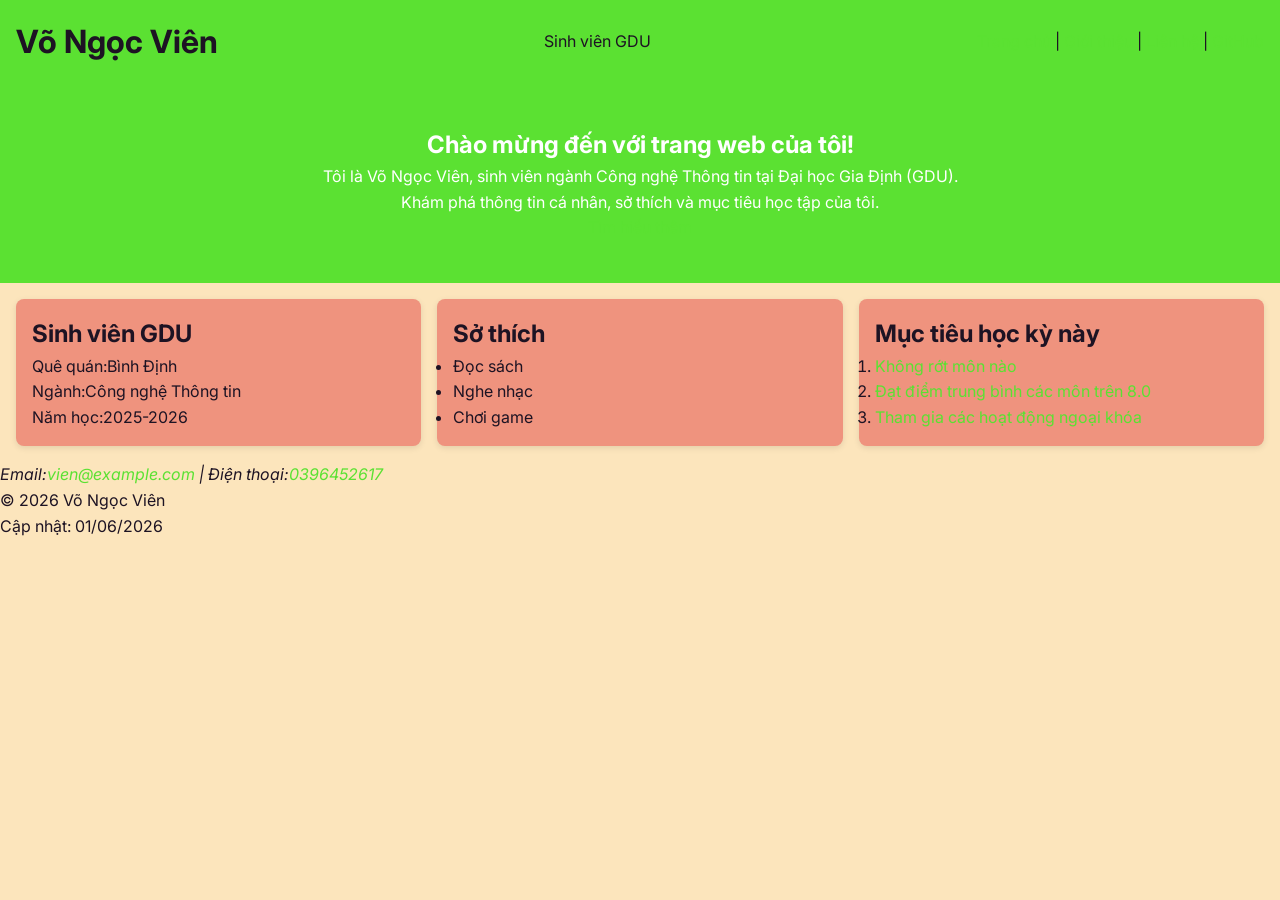
<file: index.html>
<!DOCTYPE html> <!-- Khai báo đây là HTML5 -->
<html lang="vi"> <!-- Thẻ gốc, chứa toàn bộ trang -->
    <head> <!-- Phần đầu: thông tin về trang -->
        <meta charset="UTF-8"> <!-- Cho phép hiển thị tiếng
Việt -->
        <meta name="description"
            content="Khám phá thông tin cá nhân, sở thích, mục tiêu học tập và hành trình phát triển của sinh viên Võ Ngọc Viên tại GDU.">
        <meta name="viewport" content="width=device-width, initial-scale=1.0">
        <meta property="og:title" content="Võ Ngọc Viên - Trang chủ sơ lược bản thân">
        <meta property="og:description"
            content="Website giới thiệu thông tin cá nhân, sở thích và mục tiêu học tập của sinh viên Võ Ngọc Viên tại GDU.">
        <meta property="og:type" content="website">
        <meta property="og:url" content="https://github.com/Levpipo/my-website">
        <meta property="og:image" content="https://avatars.githubusercontent.com/u/242989134?s=96&v=4">
        <title>Võ Ngọc Viên - Trang chủ sơ lược bản thân</title> <!-- Tiêu đề trên tab trình
duyệt -->

        <link href="https://fonts.googleapis.com/css2?family=Inter:wght@400;600&display=swap" rel="stylesheet">

        <link rel="stylesheet"href="css/style.css">
    </head>
    <body> <!-- Phần thân: nội dung hiển thị -->
       <header>
        <div class="navbar">
        <h1>Võ Ngọc Viên</h1>
        <div class="logo">
            <p>Sinh viên GDU</p>
        </div>

        <nav class="nav-links">
            <a href="index.html">Trang chủ</a> |
            <a href="about.html">Giới thiệu</a> |
            <a href="contact.html">Liên hệ</a> |
            <a href="https://github.com/Levpipo/my-website" target="_blank" rel="noopener">GitHub</a>
        </nav>
        </div>
    </header>
    <section class="hero">
        <h2>Chào mừng đến với trang web của tôi!</h2>
        <p>Tôi là Võ Ngọc Viên, sinh viên ngành Công nghệ Thông tin tại Đại học Gia Định (GDU).</p>
        <p>Khám phá thông tin cá nhân, sở thích và mục tiêu học tập của tôi.</p>
        <a href="about.html" class="btn-primary">Tìm hiểu thêm</a>
    </section>
    <main>
        <div class="cards-grid">
            <div class="card">
                <section>
                    <h2>Sinh viên GDU</h2>
                    <p>Quê quán:Bình Định</p>
                    <p>Ngành:Công nghệ Thông tin</p>
                    <p>Năm học:2025-2026</p>
                </section>
            </div>
            <div class="card">
                <section>
                    <h2>Sở thích</h2>
                    <ul>
                        <li>Đọc sách</li>
                        <li>Nghe nhạc</li>
                        <li>Chơi game</li>
                    </ul>
                </section>
            </div>
            <div class="card">
                <section>
                    <h2>Mục tiêu học kỳ này</h2>
                    <ol>
                        <li><a href="http://127.0.0.1:5500/index.html">Không rớt môn nào</a></li>
                        <li><a href="http://127.0.0.1:5500/index.html">Đạt điểm trung bình các môn trên 8.0</a></li>
                        <li><a href="http://127.0.0.1:5500/index.html">Tham gia các hoạt động ngoại khóa</a></li>
                    </ol>
                </section>
            </div>
        </div>
    </main>
    <footer>
        <div class="footer-container">
            <div class="footer-right">
            <address>
                Email:<a href="mailto:vien@example.com">vien@example.com</a> |
                Điện thoại:<a href="tel:0396452617">0396452617</a>
            </address>
            </div>

            <div class="footer-left">
            <p>&copy; 2026 Võ Ngọc Viên</p>
            <p>
                Cập nhật:
                <time datetime="2026-06-01">01/06/2026</time>
            </p>
            </div>
        </div>
    </footer>
    </body>
</html>
</file>
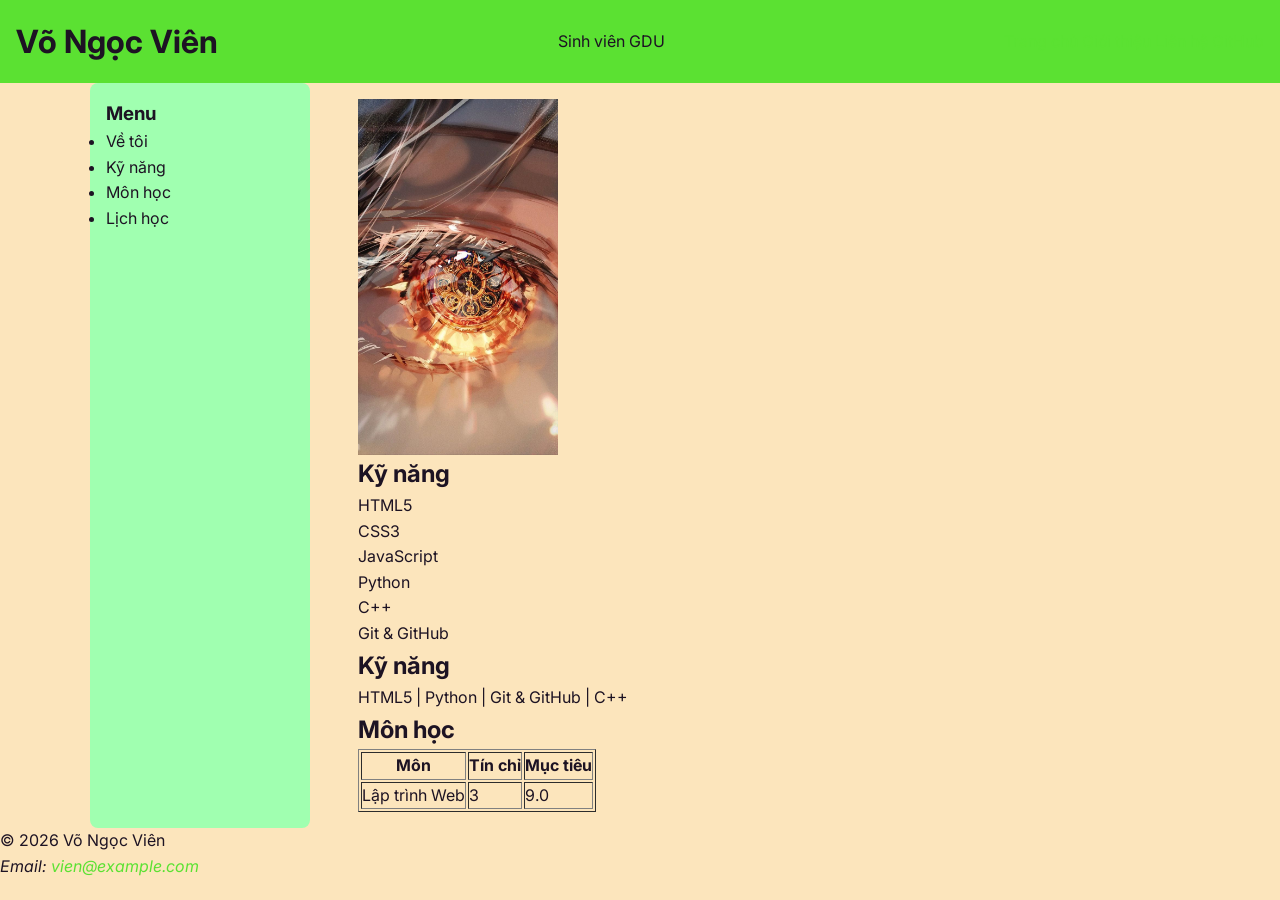
<file: about.html>
<!DOCTYPE html>
<html lang="vi">

<head>
    <meta charset="UTF-8">
    <meta name="description"
        content="Khám phá thông tin cá nhân, sở thích và hành trình phát triển của Võ Ngọc Viên.">
    <meta name="viewport" content="width=device-width, initial-scale=1.0">
    <title>Võ Ngọc Viên - Giới thiệu</title>

    <link href="https://fonts.googleapis.com/css2?family=Inter:wght@400;600&display=swap" rel="stylesheet">
    <link rel="stylesheet" href="css/style.css">
</head>

<body>

    <header>
        <div class="navbar">
            <h1>Võ Ngọc Viên</h1>
            <div class="logo">
                <p>Sinh viên GDU</p>
            </div>

            <nav class="nav-links">
                <a href="index.html">Trang chủ</a>
                <a href="about.html">Giới thiệu</a>
                <a href="contact.html">Liên hệ</a>
                <a href="https://github.com/Levpipo/my-website" target="_blank">GitHub</a>
            </nav>
        </div>
    </header>

    <div class="page-layout">

        <aside class="sidebar">
            <h3>Menu</h3>
            <ul>
                <li>Về tôi</li>
                <li>Kỹ năng</li>
                <li>Môn học</li>
                <li>Lịch học</li>
            </ul>
        </aside>

        <main>
            <figure>
                <img src="images/1.jpg"
                    alt="Ảnh đại diện của Võ Ngọc Viên"
                    width="200" height="200">
            </figure>

            <div class="highlight">

                <section>
                    <h2>Kỹ năng</h2>

                    <div class="skills-grid">
                        <div class="skill-card">HTML5</div>
                        <div class="skill-card">CSS3</div>
                        <div class="skill-card">JavaScript</div>
                        <div class="skill-card">Python</div>
                        <div class="skill-card">C++</div>
                        <div class="skill-card">Git & GitHub</div>
                    </div>
                </section>

                <section>
                    <h2>Kỹ năng</h2>
                    HTML5 | Python | Git & GitHub | C++
                </section>

                <section>
                    <h2>Môn học</h2>
                    <table border="1">
                        <tr>
                            <th>Môn</th>
                            <th>Tín chỉ</th>
                            <th>Mục tiêu</th>
                        </tr>
                        <tr>
                            <td>Lập trình Web</td>
                            <td>3</td>
                            <td>9.0</td>
                        </tr>
                    </table>
                </section>

            </div>
        </main>

    </div>

    <footer>
        <div class="footer-container">

            <div class="footer-left">
                <p>&copy; 2026 Võ Ngọc Viên</p>
            </div>

            <div class="footer-right">
                <address>
                    Email: <a href="mailto:vien@example.com">vien@example.com</a>
                </address>
            </div>

        </div>
    </footer>

</body>
</html>
</file>
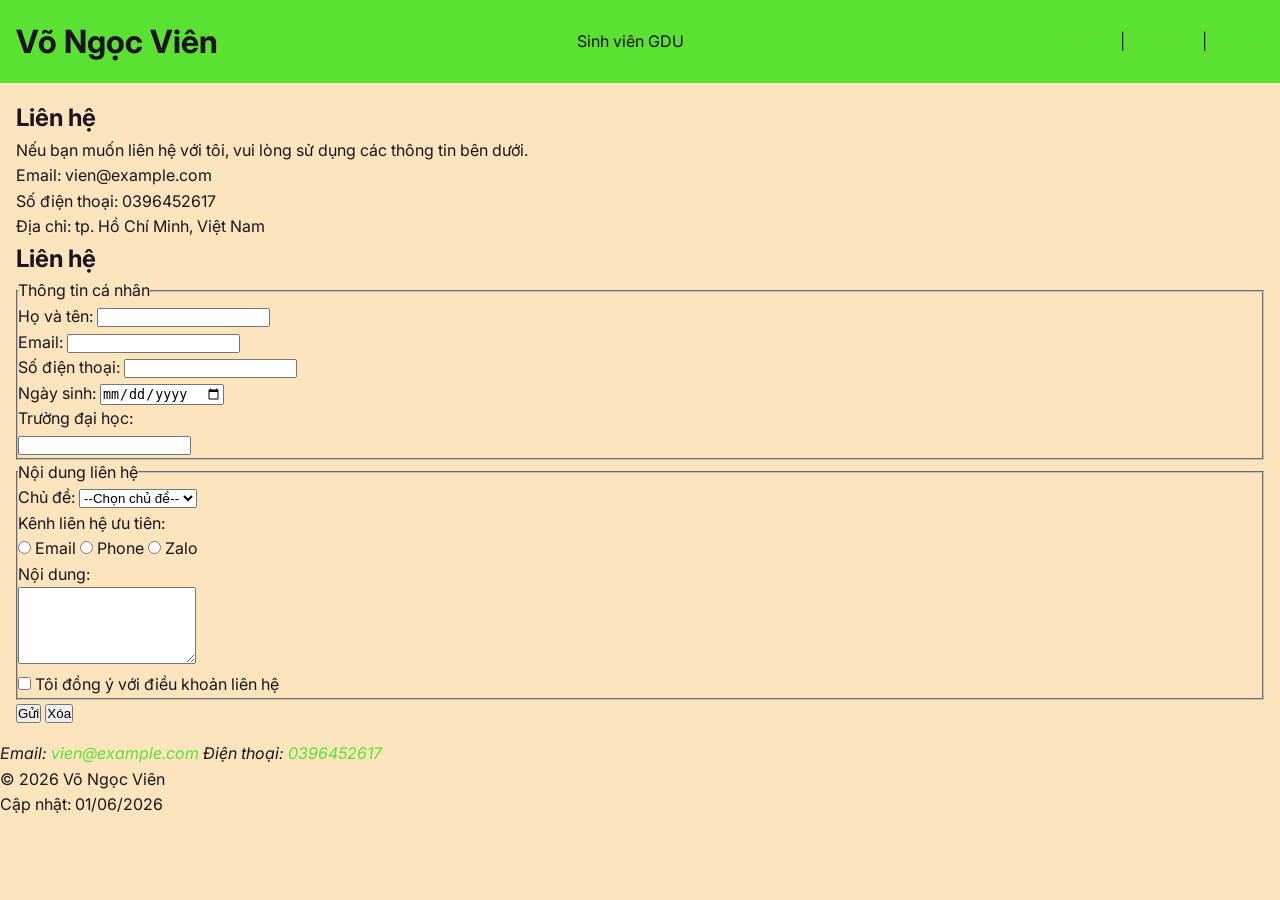
<file: contact.html>
<!DOCTYPE html>
<html lang="vi">

<head>
    <meta charset="UTF-8">
    <meta name="description"
      content="Khám phá thông tin cá nhân, sở thích, mục tiêu học tập và hành trình phát triển của sinh viên Võ Ngọc Viên tại GDU.">
    <meta name="viewport" content="width=device-width, initial-scale=1.0">
    <title>Võ Ngọc Viên - Phương thức liên hệ</title>
    <link href="https://fonts.googleapis.com/css2?family=Inter:wght@400;600&display=swap" rel="stylesheet">
    <link rel="stylesheet"href="css/style.css">
</head>

<body>

    <header>
        <div class="navbar">
        <h1>Võ Ngọc Viên</h1>
        <div class="logo">
            <p>Sinh viên GDU</p>
        </div>

        <nav class="nav-links">
            <a href="index.html">Trang chủ</a> |
            <a href="about.html">Giới thiệu</a> |
            <a href="contact.html">Liên hệ</a>
        </nav>
        </div>
    </header>
    <main>
        <section>
            <h2>Liên hệ</h2>

            <p>Nếu bạn muốn liên hệ với tôi, vui lòng sử dụng các thông tin bên dưới.</p>

            <p>Email: vien@example.com</p>
            <p>Số điện thoại: 0396452617</p>
            <p>Địa chỉ: tp. Hồ Chí Minh, Việt Nam</p>

            <!-- Form sẽ được thêm ở bài học sau -->
        </section>
        <section>
            <h2>Liên hệ</h2>

            <form action="#" method="post">

                <fieldset>
                    <legend>Thông tin cá nhân</legend>
                    <p>
                        <label for="name">Họ và tên:</label>
                        <input type="text" id="name" name="name" required minlength="2">
                    </p>
                    <p>
                        <label for="email">Email:</label>
                        <input type="email" id="email" name="email" required>
                    </p>
                    <p>
                        <label for="phone">Số điện thoại:</label>
                        <input type="tel" id="phone" name="phone" required pattern="[0-9]{10,11}">
                    </p>
                    <p>
                        <label for="date">Ngày sinh:</label>
                        <input type="date" id="date" name="date" required>
                    </p>
                    <p>
                        <label for="truong">Trường đại học:</label><br>

                        <input type="text"
                                id="truong"
                                name="truong"
                                list="dsTruong">

                        <datalist id="dsTruong">
                            <option value="Đại học Gia Định">
                            <option value="Đại học Bách Khoa TP.HCM">
                            <option value="Đại học Công nghệ Thông tin">
                            <option value="Đại học Khoa học Tự nhiên">
                        </datalist>
                    </p>
                </fieldset>

                <fieldset>
                    <legend>Nội dung liên hệ</legend>
                    <p>
                        <label for="subject">Chủ đề:</label>
                        <select id="subject" name="subject" required>
                            <option value="">--Chọn chủ đề--</option>
                            <option value="hỏi đáp">Hỏi đáp</option>
                            <option value="góp ý">Góp ý</option>
                            <option value="khác">Khác</option>
                        </select>
                    </p>
                    <p>
                        Kênh liên hệ ưu tiên:
                        <br>
                        <input type="radio"
                            id="email-lh"
                            name="kenhlienhe"
                            value="email">
                        <label for="email-lh">Email</label>
                            <input type="radio"
                            id="phone-lh"
                            name="kenhlienhe"
                            value="phone">
                        <label for="phone-lh">Phone</label>
                        <input type="radio"
                            id="zalo-lh"
                            name="kenhlienhe"
                            value="zalo">
                        <label for="zalo-lh">Zalo</label>
                    </p>
                     <p>
                        <label for="noidung">Nội dung:</label><br>
                        <textarea id="noidung"
                            name="noidung"
                            rows="5"
                            required
                            minlength="10"></textarea>
                    </p>
                    <p>
                        <input type="checkbox"
                            id="dongy"
                            name="dongy"
                            required>

                        <label for="dongy">
                            Tôi đồng ý với điều khoản liên hệ
                        </label>
                    </p>
                </fieldset>

            <button type="submit">Gửi</button>
            <button type="reset">Xóa</button>

        </form>
    </section>
    </main>

     <footer>
        <div class="footer-container">
            <div class="footer-right">
            <address>
                Email: 
                <a href="mailto:vien@example.com">vien@example.com</a>

                Điện thoại:
                <a href="tel:0396452617">0396452617</a>
            </address>
            </div>

            <div class="footer-left">
            <p>&copy; 2026 Võ Ngọc Viên</p>
            <p>
                Cập nhật:
                <time datetime="2026-06-01">01/06/2026</time>
            </p>
            </div>
        </div>
    </footer>
</body>
</html>
</file>
<file: css/style.css>
@charset "UTF-8";
/* ===== VARIABLES ===== */
/* ===== USE VARIABLES ===== */
/* ===== RESET ===== */
*,
*::before,
*::after {
  box-sizing: border-box;
  margin: 0;
  padding: 0;
}

/* ===== BASE ===== */
body {
  font-family: "Inter", Arial, sans-serif;
  color: #1d1323;
  background-color: #fce5bc;
  line-height: 1.6;
}

/* LINK */
a {
  text-decoration: none;
  color: #5be132;
}

a:hover {
  color: #ef937e;
}

/* IMAGE */
img {
  max-width: 100%;
  height: auto;
  display: block;
}

/* ===== MIXIN FLEX CENTER ===== */
/* ===== MIXIN CARD ===== */
/* ===== APPLY ===== */
/* NAVBAR */
.navbar {
  display: flex;
  flex-direction: row;
  justify-content: center;
  align-items: center;
  justify-content: space-between;
  padding: 16px;
  background: #5be132;
}

/* CARD */
.card {
  background: #ef937e;
  padding: 16px;
  border-radius: 8px;
  box-shadow: 0 2px 6px rgba(0, 0, 0, 0.1);
}

/* ===== NAVBAR ===== */
.navbar {
  display: flex;
  flex-direction: row;
  justify-content: center;
  align-items: center;
  justify-content: space-between;
  padding: 16px;
  background: #5be132;
}

/* ===== HERO ===== */
.hero {
  display: flex;
  flex-direction: column;
  justify-content: center;
  align-items: center;
  min-height: 200px;
  text-align: center;
  background-color: #5be132;
  color: white;
}

/* ===== PAGE LAYOUT (GRID) ===== */
.page-layout {
  display: grid;
  grid-template-columns: 220px 1fr;
  grid-template-areas: "sidebar main";
  gap: 32px;
  max-width: 1100px;
  margin: 0 auto;
}

/* SIDEBAR */
.sidebar {
  grid-area: sidebar;
  background: #a0ffb0;
  padding: 16px;
  border-radius: 8px;
}

/* MAIN */
main {
  grid-area: main;
  padding: 16px;
}

/* ===== CARDS GRID ===== */
.cards-grid {
  display: flex;
  flex-wrap: wrap;
  gap: 16px;
}

/* CARD */
.card {
  flex: 1;
  min-width: 250px;
}

/* ===== TABLET & MOBILE ===== */
@media (max-width: 768px) {
  /* GRID → 1 cột */
  .page-layout {
    grid-template-columns: 1fr;
    grid-template-areas: "main";
  }
  /* ẨN SIDEBAR */
  .sidebar {
    display: none;
  }
  /* NAVBAR xuống dòng */
  .navbar {
    flex-direction: column;
    gap: 16px;
  }
  /* HERO nhỏ lại */
  .hero {
    min-height: 120px;
    padding: 16px;
  }
  /* CARD full width */
  .card {
    min-width: 100%;
  }
}

/*# sourceMappingURL=style.css.map */
</file>
